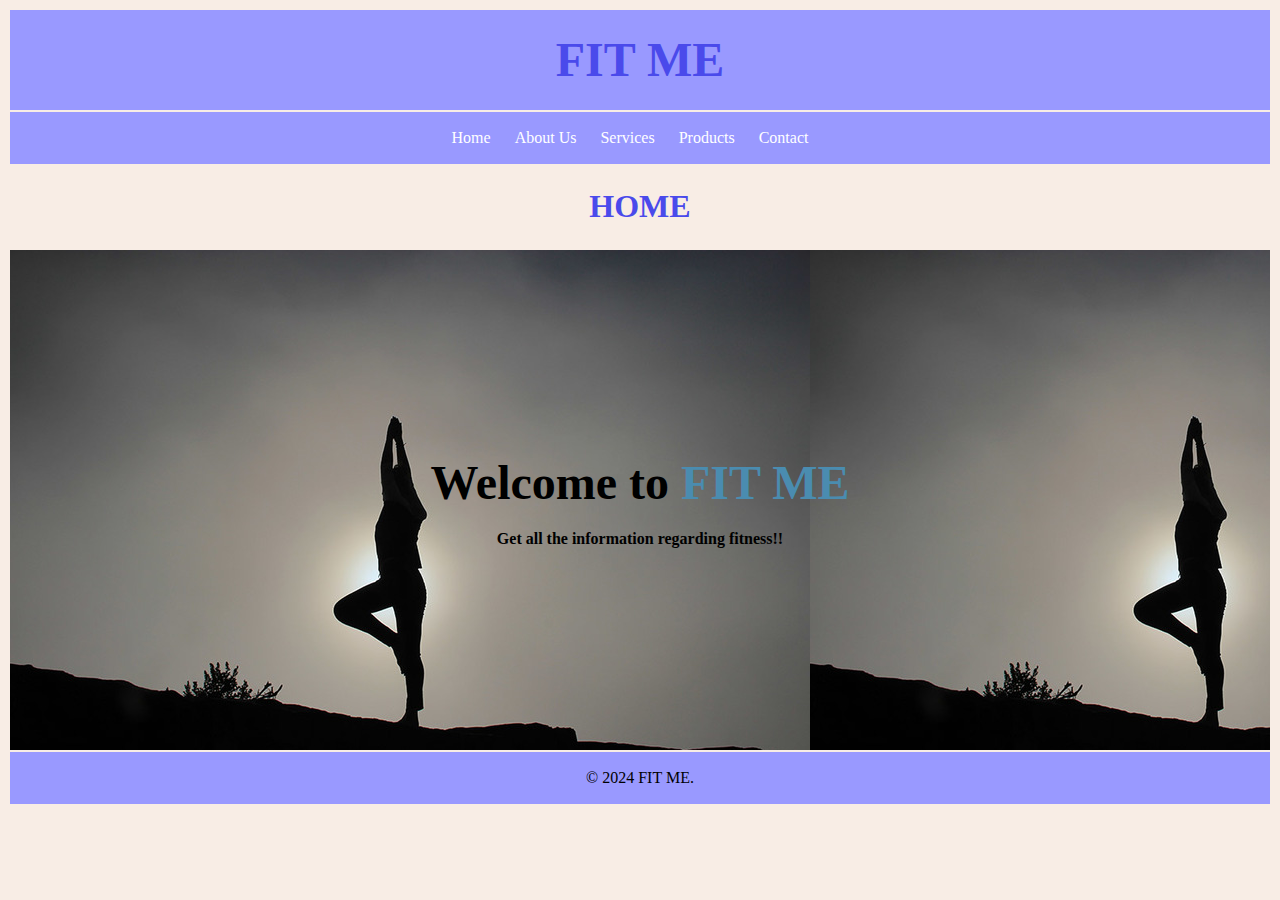
<file: index.html>
<!DOCTYPE html>
<html>
<head>
    <title>My Website</title>
    <style>
       nav ul {
            list-style-type: none;
            padding: 0;
        }
        nav ul li {
            display: inline;
            margin-right: 20px;
        }
        nav ul li a {
            font-family:Century Gothic;
            color: #fff;
            text-decoration: none;
        }
    </style>
</head>
<body bgcolor="F8EDE5">
    <table height="100%" width="100%">
        <tr bgcolor="9999ff">
            <td colspan="2" align="center">
                <h1 align="center"><font size="40" face="Century Gothic" color="#4a4aeb">FIT ME</font></h1>
            </td>
        </tr>
        <tr bgcolor="9999ff">
            <td colspan="2" align="center">
            <nav bgcolor="#9999ff">
                <ul>
                    <li><a href="assignment1.html" target="_blank">Home</a></li>
                    <li><a href="about.html">About Us</a></li>
                    <li><a href="services.html">Services</a></li>
                    <li><a href="products.html">Products</a></li>
                    <li><a href="contact.html">Contact</a></li>
                </ul>
            </nav>
        </td>
        </tr>
        <tr>
            <td colspan="2" align="center">
                <h1 align="center"><font face="Century Gothic" color="4a4aeb">
                    HOME
                </font>
                </h1>
            </td>
        </tr>
        <tr height="500" width="3000">
            <td background="pic2.jpg"; align="center">
                <h2><font size="50" >Welcome to <font color="#4A8CB0">FIT ME</font></font></h2>
            <p><font face="Century Gothic"><b>Get all the information regarding fitness!!</b></font></p>
            </td>
        </tr>
        <tr bgcolor="9999ff">
            <td colspan="2" align="center">
                <p>&copy; 2024 FIT ME. </p>
            </td>
        </tr>
        </table>
        
</body>
</html>
</file>
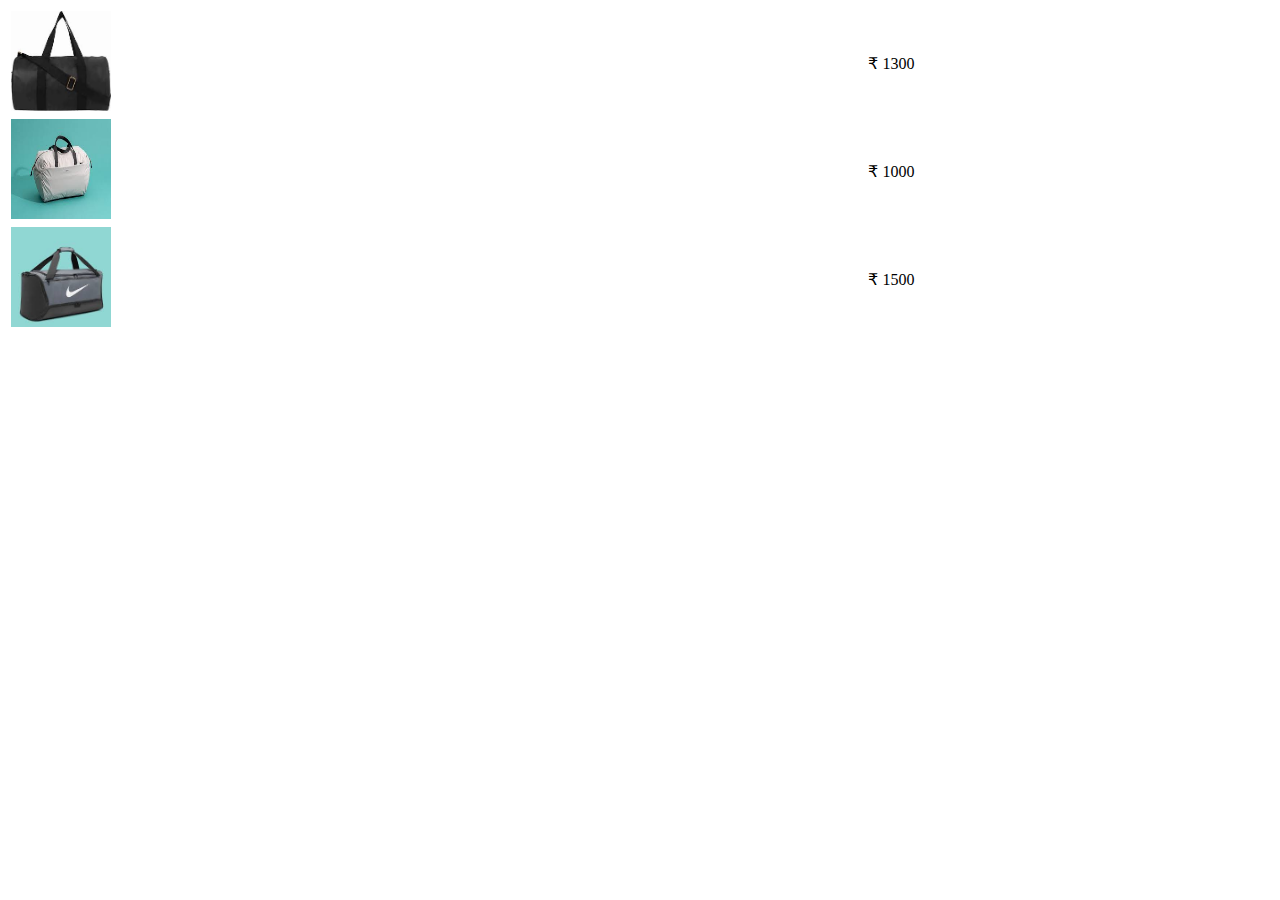
<file: bag.html>
<!DOCTYPE html>
<html>
    <body>
        <table height="100%" width="100%">
            <tr>
                <td>
                    <img src="pic16.jpg" height="100" width="100">
                </td>
                <td>
                    &#8377 1300
                </td>
            </tr>
            <tr>
                <td>
                    <img src="pic17.jpg" height="100" width="100">
                </td>
                <td>
                    &#8377 1000
                </td>
            </tr>
            <tr>
                <td>
                    <img src="pic18.jpg" height="100" width="100">
                </td>
                <td>
                    &#8377 1500
                </td>
            </tr>
        </table>
</file>
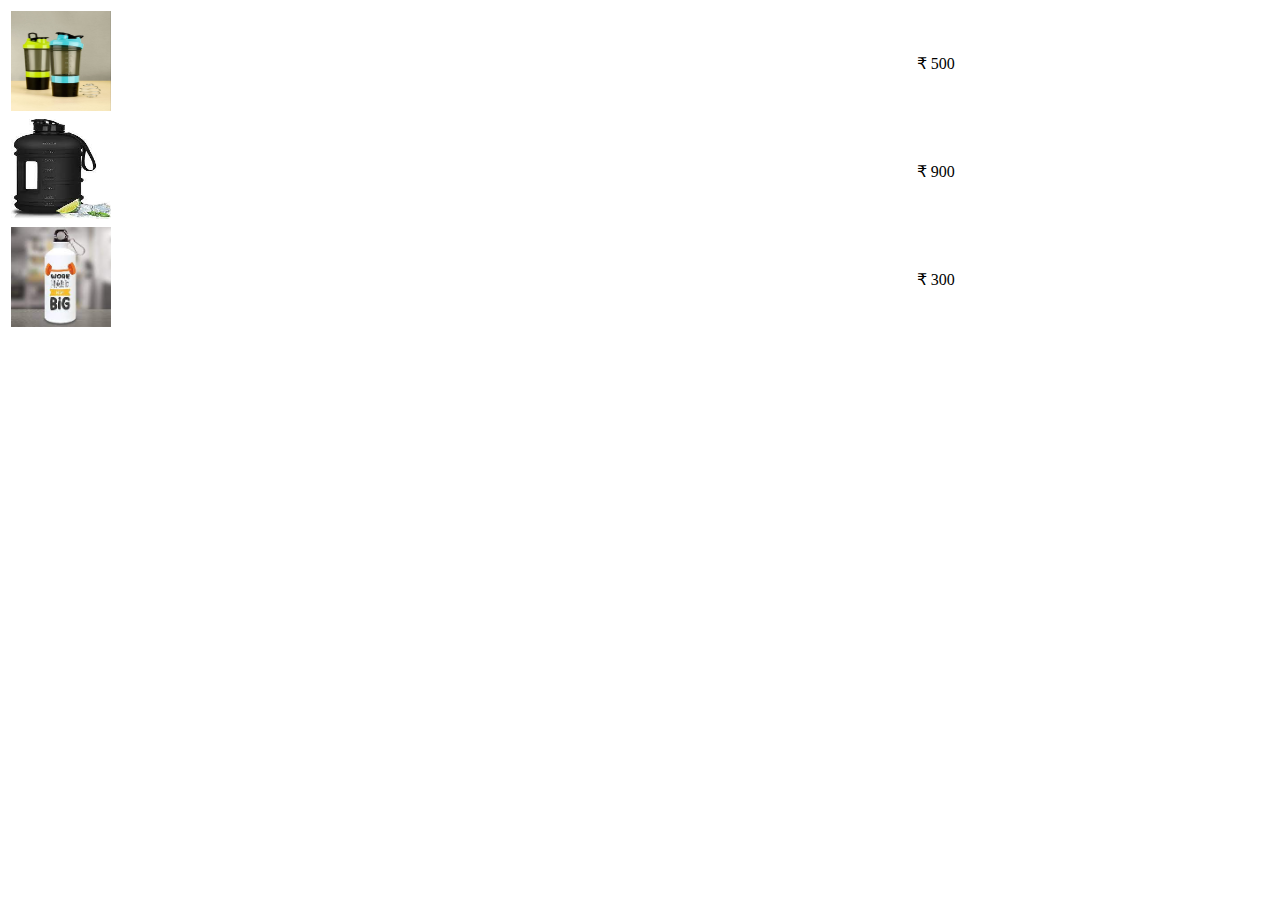
<file: bottle.html>
<!DOCTYPE html>
<html>
    <body>
        <table height="100%" width="100%">
            <tr>
                <td>
                    <img src="pic7.jpg" height="100" width="100">
                </td>
                <td>
                    &#8377 500
                </td>
            </tr>
            <tr>
                <td>
                    <img src="pic12.jpg" height="100" width="100">
                </td>
                <td>
                    &#8377 900
                </td>
            </tr>
            <tr>
                <td>
                    <img src="pic13.jpg" height="100" width="100">
                </td>
                <td>
                    &#8377 300
                </td>
            </tr>
        </table>
    </body>
</html>
</file>
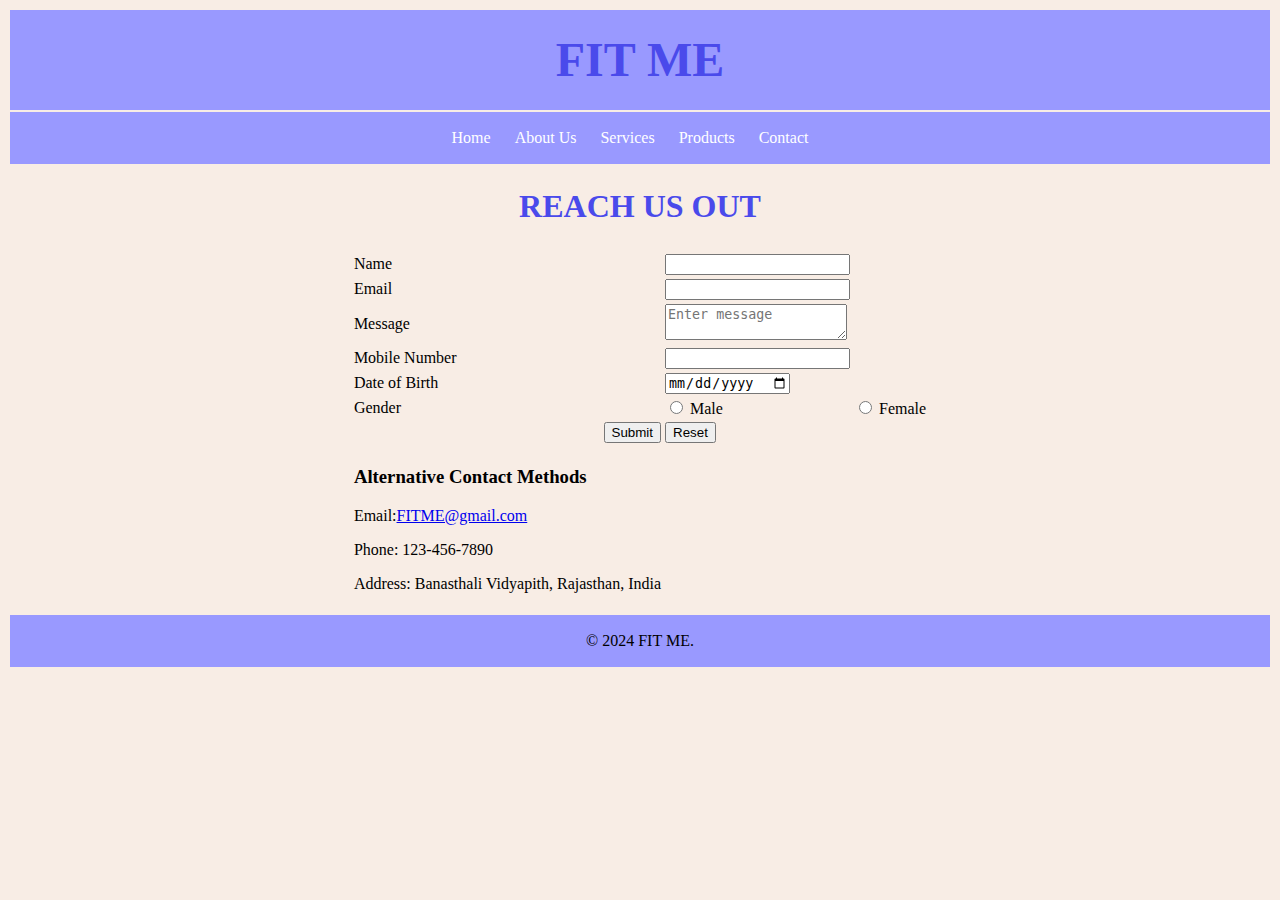
<file: contact.html>
<!DOCTYPE html>
<html>
<head>
    <title>My Website</title>
    <style>
       nav ul {
            list-style-type: none;
            padding: 0;
        }
        nav ul li {
            display: inline;
            margin-right: 20px;
        }
        nav ul li a {
            font-family:Century Gothic;
            color: #fff;
            text-decoration: none;
        }
    </style>
</head>
<body bgcolor="F8EDE5">
    <a name="top"></a>
    <table height="100%" width="100%">
        <tr bgcolor="9999ff">
            <td colspan="3" align="center">
                <h1 align="center"><font size="40" face="Century Gothic" color="#4a4aeb">FIT ME</font></h1>
            </td>
        </tr>
        <tr bgcolor="9999ff">
            <td colspan="3" align="center">
            <nav bgcolor="#9999ff">
                <ul>
                    <li><a href="assignment1.html" target="_blank">Home</a></li>
                    <li><a href="about.html">About Us</a></li>
                    <li><a href="services.html">Services</a></li>
                    <li><a href="products.html">Products</a></li>
                    <li><a href="contact.html">Contact</a></li>
                </ul>
            </nav>
        </td>
        </tr>
        <tr>
            <td colspan="3" align="center">
                <h1 align="center"><font face="Century Gothic" color="4a4aeb">
                    REACH US OUT
                </font>
                </h1>
            </td>
        </tr>
        <tr>
            <td>
            <table align="center">
                <form align="center" action="submit_form.html" method="post">
                    <tr>
                        <td><label for="name"><font face="Century Gothic">Name</font></label></td>
                        <td> <input type="text" id="name" name="name" required></td>
                    </tr>
                    <tr>
                        <td><label for="email"><font face="Century Gothic">Email</font></label></td>
                        <td><input type="email" id="email" name="email" required></td>
                    </tr>
                    <tr>
                        <td><label for="message"><font face="Century Gothic">Message</font></label></td>
                        <td><textarea id="message" name="message" placeholder="Enter message" required></textarea></td>
                    </tr>
                    <tr>
                        <td><label for="mobile"><font face="Century Gothic">Mobile Number</font></label></td>
                        <td><input type="tel" id="mobile" name="mobile" required></td>
                    </tr>
                    <tr>
                        <td><label for="dob"><font face="Century Gothic">Date of Birth</font></label></td>
                        <td><input type="date" id="dob" name="dob" required></td>
                    </tr>
                    <tr>
                        <td><label for="gender"><font face="Century Gothic">Gender</font></label><br></td>
                        <td> <input type="radio" id="male" name="gender" value="male" required>
                            <label for="male">Male</label></td>
                        <td><input type="radio" id="female" name="gender" value="female">
                            <label for="female">Female</label></td>
                    <tr>
                        <td  align="right"><input type="submit" value="Submit"></td>
                        <td  align="left"><input type="reset" value="Reset"></td>
                    </tr>
                </form>
                <tr>
                    <td>
                        <h3>Alternative Contact Methods</h3>
                        <p>Email:<a href="FITME@gmail.com">FITME@gmail.com</a></p>
                        <p>Phone: 123-456-7890</p>
                        <p>Address: Banasthali Vidyapith, Rajasthan, India</p>
                    </td>
                </tr>
                
            </table>
        </td>
         </tr>
        <tr bgcolor="9999ff">
            <td colspan="2" align="center">
                <p>&copy; 2024 FIT ME. </p>
            </td>
        </tr>
        
        
    </table>
    
   
    

</body>
</html>
</file>
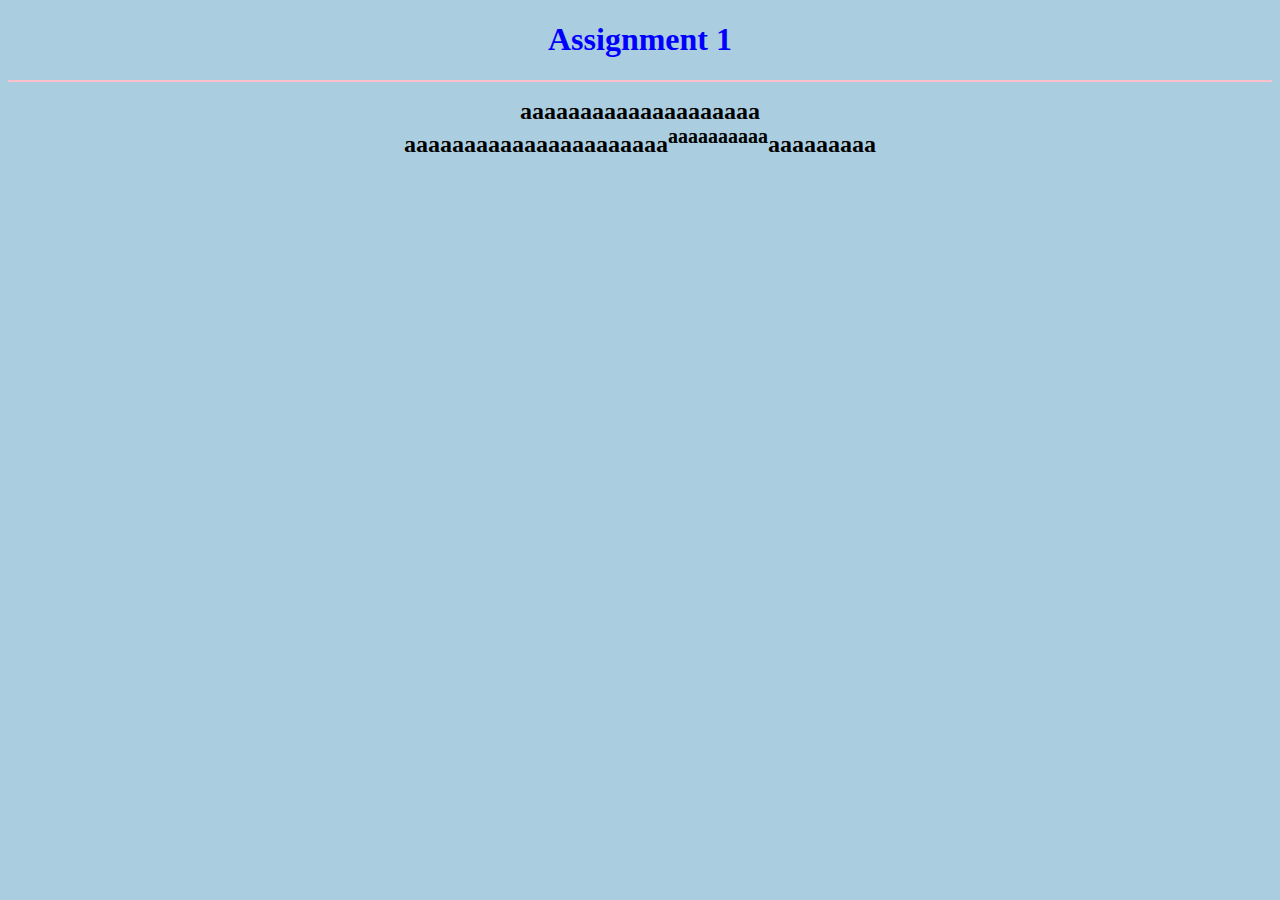
<file: lab1.html>
<!DOCTYPE html>
<html>
    <body bgcolor="abcdes">
        <h1 align="center"><font color="blue" font="Arial">Assignment 1</font></h1>
        <hr color="pink">
        <p align="center"><font size="5"><b>aaaaaaaaaaaaaaaaaaaa<br>aaaaaaaaaaaaaaaaaaaaaa<sup>aaaaaaaaaa</sup>aaaaaaaaa</b></font></p>

    </body>
</html>
</file>
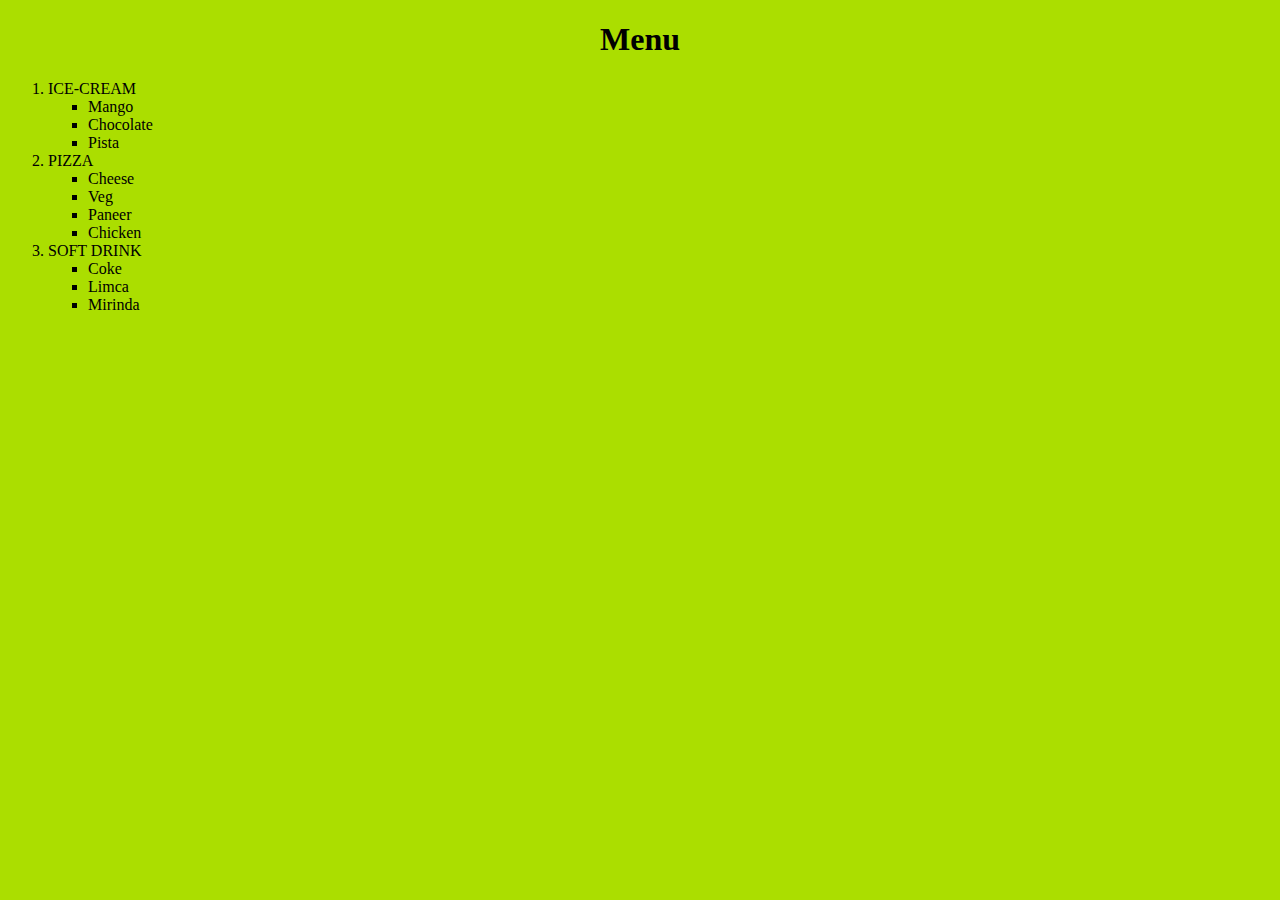
<file: lab2.html>
<!DOCTYPE html>
<html>
    <body bgcolor="ABCDEFG">
        <h1 align="center">Menu</h1>
        <ol>
            <li>ICE-CREAM</li>
            <ul type="square">
                <li>Mango</li>
                <li>Chocolate</li>
                <li>Pista</li>
            </ul>
            <li>PIZZA</li>
            <ul type="square">
                <li>Cheese</li>
                <li>Veg</li>
                <li>Paneer</li>
                <li>Chicken</li>
            </ul>
            <li>SOFT DRINK</li>
            <ul type="square">
                <li>Coke</li>
                <li>Limca</li>
                <li>Mirinda</li>
            </ul>
        </ol>
    </body>
</html>
</file>
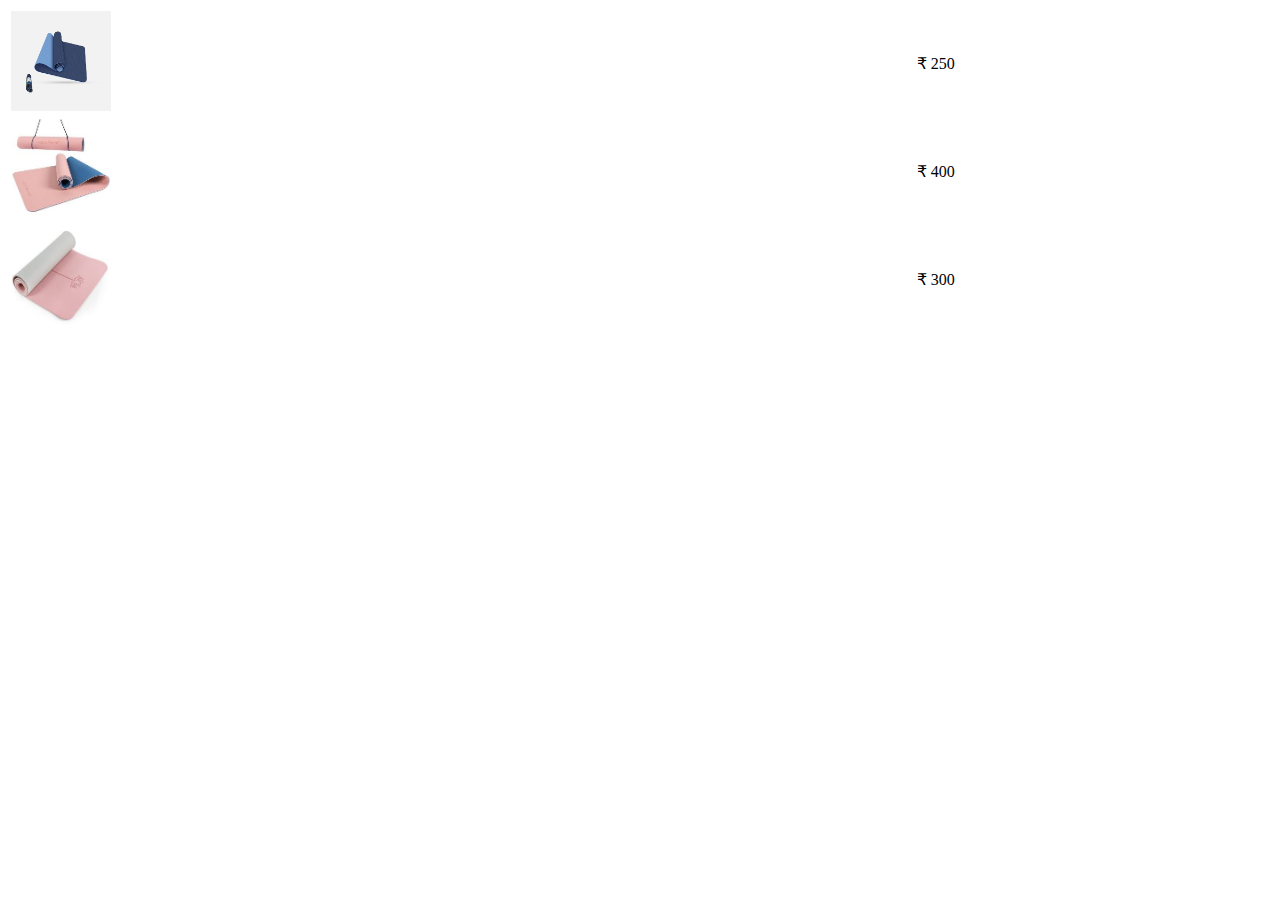
<file: mat.html>
<!DOCTYPE html>
<html>
    <body>
        <table height="100%" width="100%">
            <tr>
                <td>
                    <img src="pic9.webp" height="100" width="100">
                </td>
                <td>
                    &#8377 250
                </td>
            </tr>
            <tr>
                <td>
                    <img src="pic14.jpg" height="100" width="100">
                </td>
                <td>
                    &#8377 400
                </td>
            </tr>
            <tr>
                <td>
                    <img src="pic15.jpg" height="100" width="100">
                </td>
                <td>
                    &#8377 300
                </td>
            </tr>
        </table>
</file>
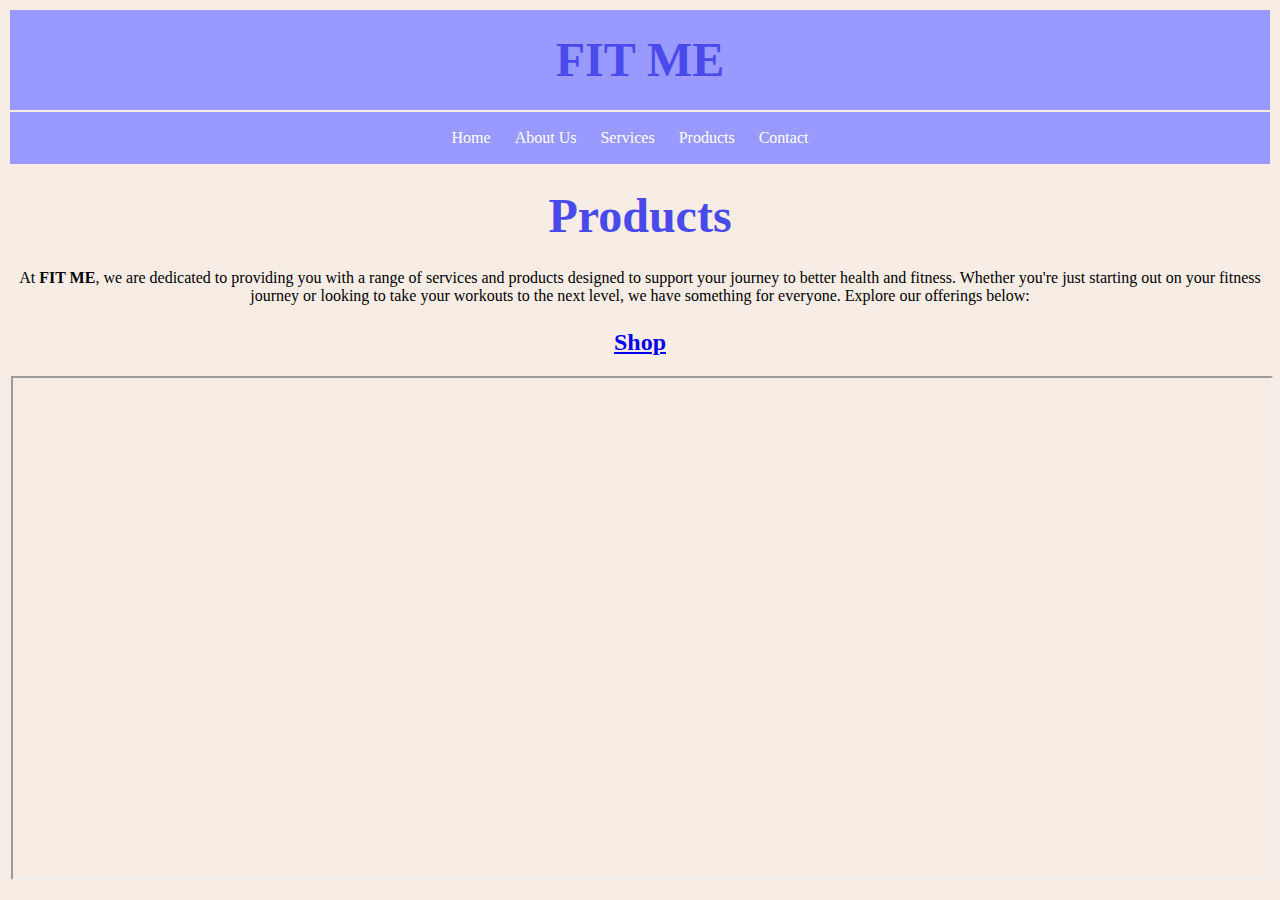
<file: products.html>
<!DOCTYPE html>
<html>
<head>
    <title>My Website</title>
    <style>
       nav ul {
            list-style-type: none;
            padding: 0;
        }
        nav ul li {
            display: inline;
            margin-right: 20px;
        }
        nav ul li a {
            font-family:Century Gothic;
            color: #fff;
            text-decoration: none;
        }
    </style>
</head>
<body bgcolor="F8EDE5">
    <table height="100%" width="100%">
        <tr bgcolor="9999ff">
            <td colspan="2" align="center">
                <h1 align="center"><font size="40" face="Century Gothic" color="#4a4aeb">FIT ME</font></h1>
            </td>
        </tr>
        <tr bgcolor="9999ff">
            <td colspan="2" align="center">
            <nav bgcolor="#9999ff">
                <ul>
                    <li><a href="assignment1.html" target="_blank">Home</a></li>
                    <li><a href="about.html">About Us</a></li>
                    <li><a href="services.html">Services</a></li>
                    <li><a href="products.html">Products</a></li>
                    <li><a href="contact.html">Contact</a></li>
                </ul>
            </nav>
        </td>
        </tr>
        <tr height="100">
            <th colspan="3" align="center"><font face="Century Gothic" color="4a4aeb" size="10">Products</font></th>
        </tr>
         <tr>
            <td align="center">
                <font face="Century Gothic">At <b>FIT ME</b>, we are dedicated to providing you with a range of services and products designed to support your journey to better health and fitness. Whether you're just starting out on your fitness journey or looking to take your workouts to the next level, we have something for everyone. Explore our offerings below:</font>
            </td>
         </tr>
         
         <tr>
            <td align="center">
                <h2><font face="Century Gothic"><a href="shop.html" target="shop">Shop</a></font></h2>
                <iframe name="shop" height="500" width="100%" />
            </td>  
        </tr>
        <tr bgcolor="9999ff">
            <td colspan="2" align="center">
                <p>&copy; 2024 FIT ME. </p>
            </td>
        </tr>
        </table>
        
</body>
</html>
</file>
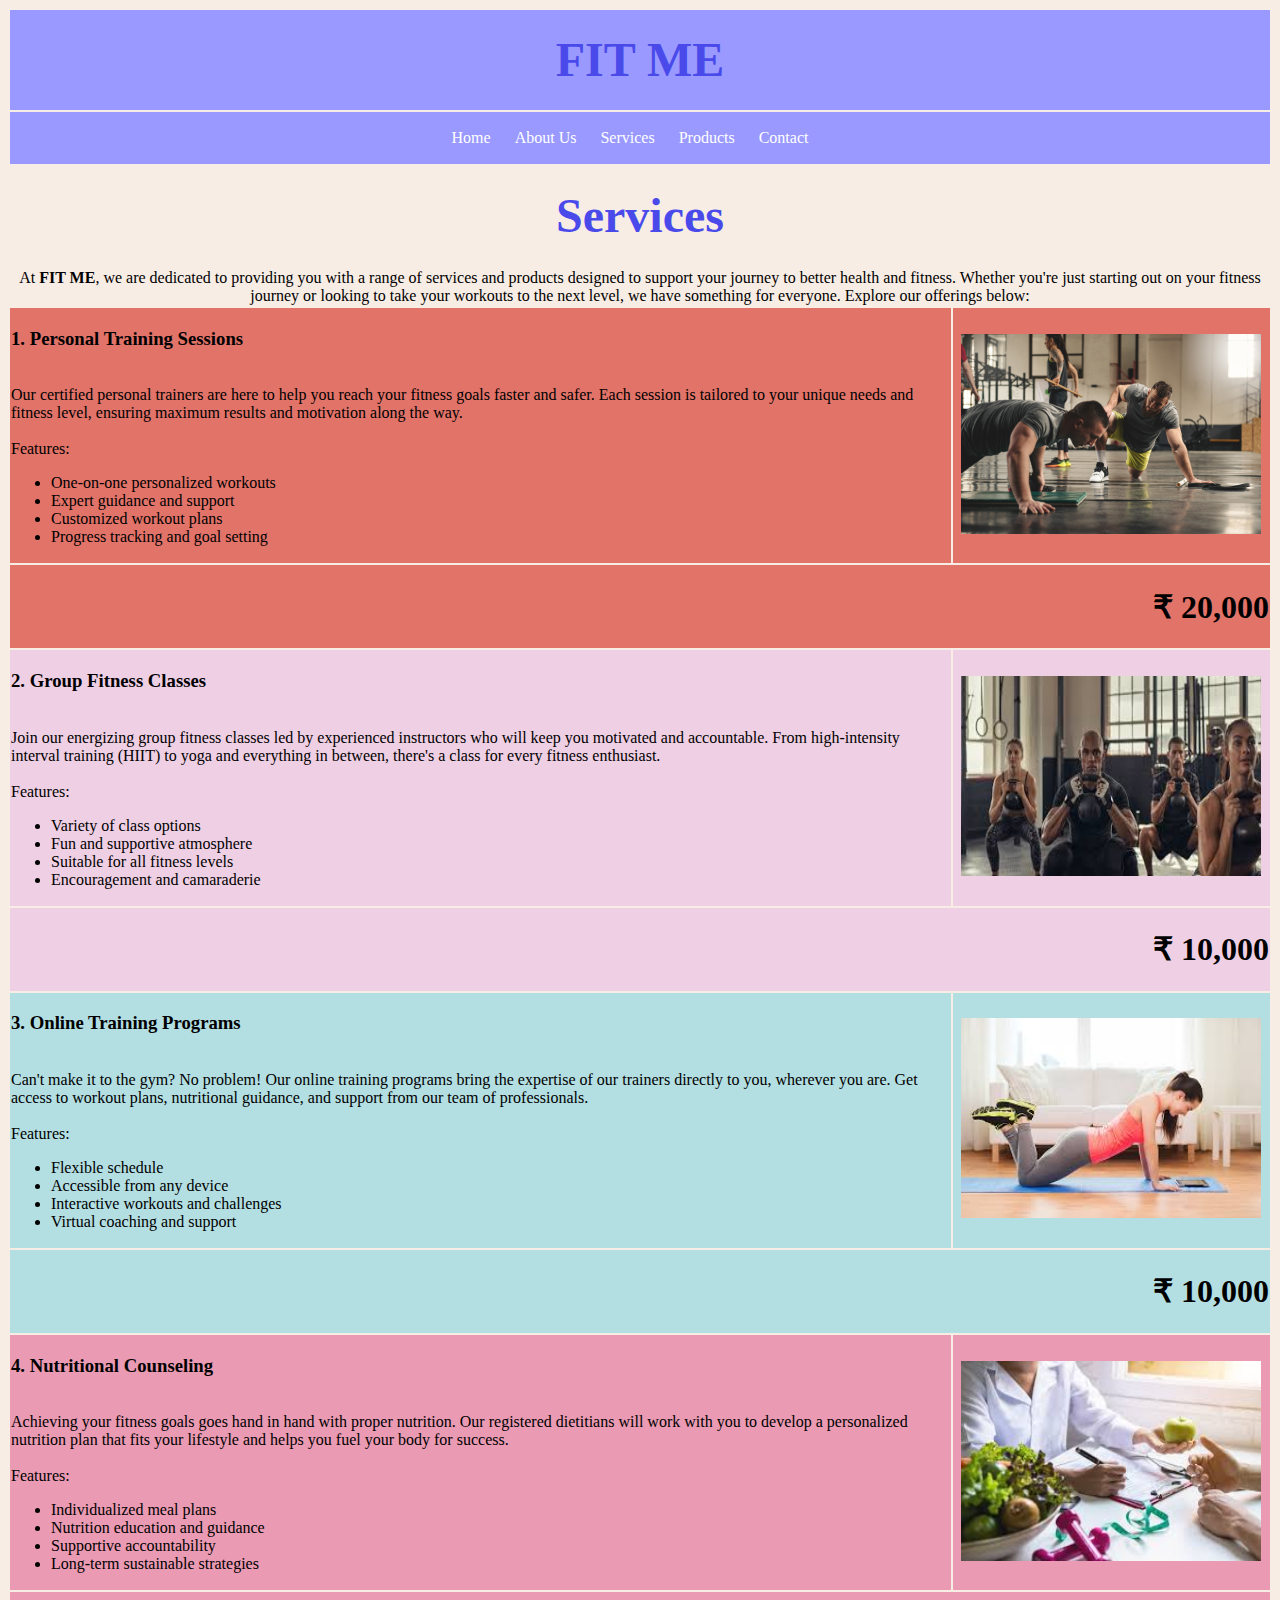
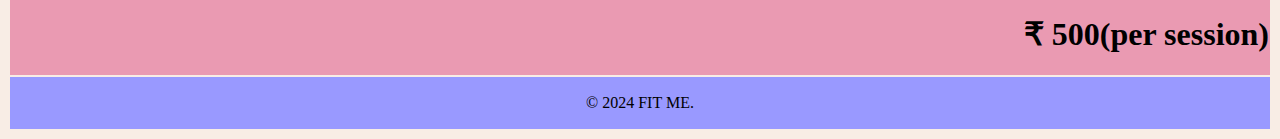
<file: services.html>
<!DOCTYPE html>
<html>
<head>
    <title>My Website</title>
    <style>
       nav ul {
            list-style-type: none;
            padding: 0;
        }
        nav ul li {
            display: inline;
            margin-right: 20px;
        }
        nav ul li a {
            font-family:Century Gothic;
            color: #fff;
            text-decoration: none;
        }
    </style>
</head>
<body bgcolor="F8EDE5">
    <table height="100%" width="100%">
        <tr bgcolor="9999ff">
            <td colspan="2" align="center">
                <h1 align="center"><font size="40" face="Century Gothic" color="#4a4aeb">FIT ME</font></h1>
            </td>
        </tr>
        <tr bgcolor="9999ff">
            <td colspan="2" align="center">
            <nav bgcolor="#9999ff">
                <ul>
                    <li><a href="assignment1.html" target="_blank">Home</a></li>
                    <li><a href="about.html">About Us</a></li>
                    <li><a href="services.html">Services</a></li>
                    <li><a href="products.html">Products</a></li>
                    <li><a href="contact.html">Contact</a></li>
                </ul>
            </nav>
        </td>
        </tr>
        <tr height="100">
                <th colspan="3" align="center"><font face="Century Gothic" color="4a4aeb" size="10">Services</font></th>
         </tr>
         <tr>
            <td align="center" colspan="2">
                <font face="Century Gothic">At <b>FIT ME</b>, we are dedicated to providing you with a range of services and products designed to support your journey to better health and fitness. Whether you're just starting out on your fitness journey or looking to take your workouts to the next level, we have something for everyone. Explore our offerings below:</font>
            </td>
         </tr>
         <tr bgcolor="e27369">
            <td> 
                <h3>1. Personal Training Sessions</h3><br>
                <font face="Berlin Sans FB">Our certified personal trainers are here to help you reach your fitness goals faster and safer. Each session is tailored to your unique needs and fitness level, ensuring maximum results and motivation along the way.<br><br>

                Features:
                <ul>
                    <li>One-on-one personalized workouts</li>
                    <li>Expert guidance and support</li>
                    <li>Customized workout plans</li>
                    <li> Progress tracking and goal setting</li>
                </ul></font>
            </td>
            <td align="center">
                <img src="personaltrainer.jpg" height="200" width="300">
            </td>
         </tr>
         <tr bgcolor="e27369">
            <td align="right" colspan="2"><h1>&#8377 20,000</h1></td>
         </tr>
         <tr bgcolor="efcfe3">
            <td> 
                <h3>2. Group Fitness Classes</h3><br>
                <font face="Berlin Sans FB">Join our energizing group fitness classes led by experienced instructors who will keep you motivated and accountable. From high-intensity interval training (HIIT) to yoga and everything in between, there's a class for every fitness enthusiast.<br><br>

                Features:
                <ul>
                    <li>Variety of class options</li>
                    <li>Fun and supportive atmosphere</li>
                    <li>Suitable for all fitness levels</li>
                    <li>Encouragement and camaraderie</li>
                </ul></font>
            </td>
            <td align="center">
                <img src="group.jpg" height="200" width="300">
            </td>
         </tr>
         <tr bgcolor="efcfe3">
            <td align="right" colspan="2"><h1>&#8377 10,000</h1></td>
         </tr>
         <tr bgcolor="b3dee2">
            <td> 
                <h3>3. Online Training Programs</h3><br>
                <font face="Berlin Sans FB">Can't make it to the gym? No problem! Our online training programs bring the expertise of our trainers directly to you, wherever you are. Get access to workout plans, nutritional guidance, and support from our team of professionals.<br><br>

                Features:
                <ul>
                    <li>Flexible schedule</li>
                    <li>Accessible from any device</li>
                    <li>Interactive workouts and challenges</li>
                    <li> Virtual coaching and support</li>
                </ul></font>
            </td>
            <td align="center">
                <img src="online.jpg" height="200" width="300">
            </td>
         </tr>
         <tr bgcolor="b3dee2">
            <td align="right" colspan="2"><h1>&#8377 10,000</h1></td>
         </tr>
         <tr bgcolor="ea9ab2">
            <td> 
                <h3>4. Nutritional Counseling</h3><br>
                <font face="Berlin Sans FB">Achieving your fitness goals goes hand in hand with proper nutrition. Our registered dietitians will work with you to develop a personalized nutrition plan that fits your lifestyle and helps you fuel your body for success.<br><br>

                Features:
                <ul>
                    <li>Individualized meal plans</li>
                    <li>Nutrition education and guidance</li>
                    <li>Supportive accountability</li>
                    <li>Long-term sustainable strategies</li>
                </ul></font>
            </td>
            <td align="center">
                <img src="nutrition.jpg" height="200" width="300">
            </td>
         </tr>
         <tr bgcolor="ea9ab2">
            <td align="right" colspan="2"><h1>&#8377 500(per session)</h1></td>
         </tr>
        <tr bgcolor="9999ff">
            <td colspan="2" align="center">
                <p>&copy; 2024 FIT ME. </p>
            </td>
        </tr>
        </table>
        
</body>
</html>
</file>
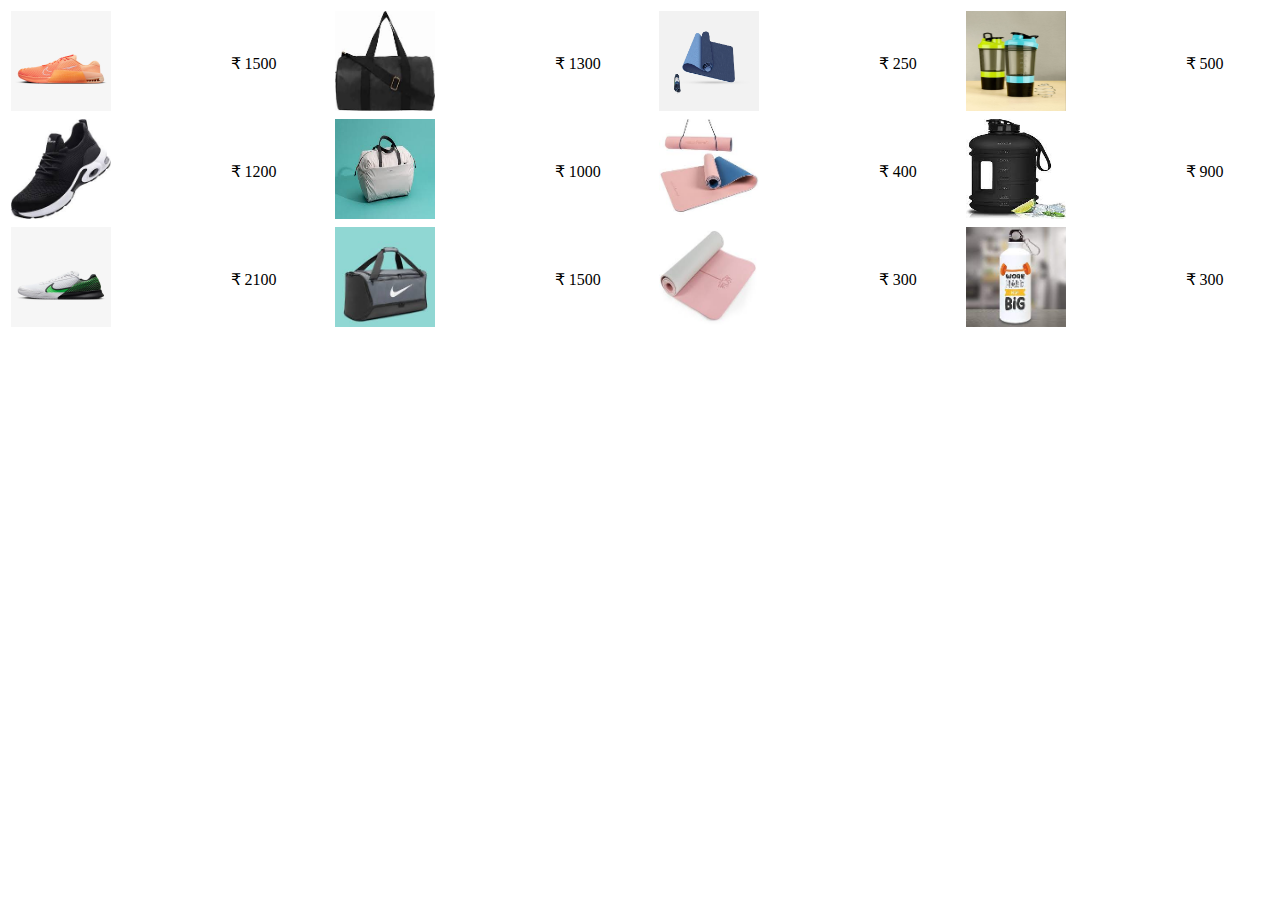
<file: shop.html>
<!DOCTYPE html>
<html>
    <body>
        <table height="100%" width="100%">
            <tr>
                <td>
                    <img src="pic6.png" height="100" width="100">
                </td>
                <td>
                    &#8377 1500
                </td>
                <td>
                    <img src="pic16.jpg" height="100" width="100">
                </td>
                <td>
                    &#8377 1300
                </td>
                <td>
                    <img src="pic9.webp" height="100" width="100">
                </td>
                <td>
                    &#8377 250
                </td>
                <td>
                    <img src="pic7.jpg" height="100" width="100">
                </td>
                <td>
                    &#8377 500
                </td>
            </tr>
            <tr>
                <td>
                    <img src="pic10.jpg" height="100" width="100">
                </td>
                <td>
                    &#8377 1200
                </td>
                <td>
                    <img src="pic17.jpg" height="100" width="100">
                </td>
                <td>
                    &#8377 1000
                </td>
                <td>
                    <img src="pic14.jpg" height="100" width="100">
                </td>
                <td>
                    &#8377 400
                </td>
                <td>
                    <img src="pic12.jpg" height="100" width="100">
                </td>
                <td>
                    &#8377 900
                </td>
            </tr>
            <tr>
                <td>
                    <img src="pic11.png" height="100" width="100">
                </td>
                <td>
                    &#8377 2100
                </td>
                <td>
                    <img src="pic18.jpg" height="100" width="100">
                </td>
                <td>
                    &#8377 1500
                </td>
                <td>
                    <img src="pic15.jpg" height="100" width="100">
                </td>
                <td>
                    &#8377 300
                </td>
                <td>
                    <img src="pic13.jpg" height="100" width="100">
                </td>
                <td>
                    &#8377 300
                </td>
            </tr>
        </table>
    </body>
</html>
</file>
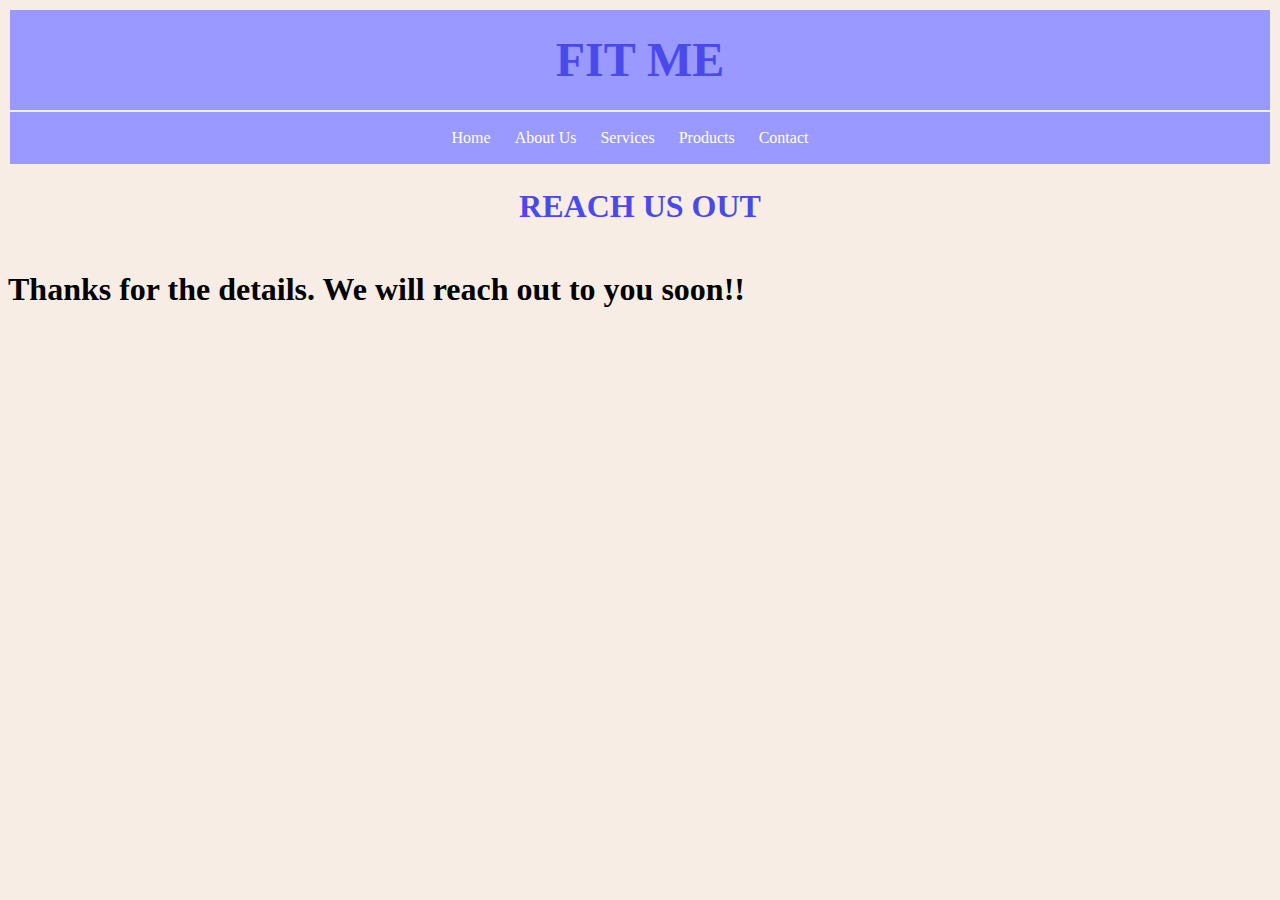
<file: submit_form.html>
<!DOCTYPE html>
<html>
<head>
    <title>My Website</title>
    <style>
       nav ul {
            list-style-type: none;
            padding: 0;
        }
        nav ul li {
            display: inline;
            margin-right: 20px;
        }
        nav ul li a {
            font-family:Century Gothic;
            color: #fff;
            text-decoration: none;
        }
    </style>
</head>
<body bgcolor="F8EDE5">
    <a name="top"></a>
    <table height="100%" width="100%">
        <tr bgcolor="9999ff">
            <td colspan="3" align="center">
                <h1 align="center"><font size="40" face="Century Gothic" color="#4a4aeb">FIT ME</font></h1>
            </td>
        </tr>
        <tr bgcolor="9999ff">
            <td colspan="3" align="center">
            <nav bgcolor="#9999ff">
                <ul>
                    <li><a href="assignment1.html" target="_blank">Home</a></li>
                    <li><a href="about.html">About Us</a></li>
                    <li><a href="services.html">Services</a></li>
                    <li><a href="products.html">Products</a></li>
                    <li><a href="contact.html">Contact</a></li>
                </ul>
            </nav>
        </td>
        </tr>
        <tr>
            <td colspan="3" align="center">
                <h1 align="center"><font face="Century Gothic" color="4a4aeb">
                    REACH US OUT
                </font>
                </h1>
            </td>
        </tr>
    </table>
    <h1>
        Thanks for the details. We will reach out to you soon!!
    </h1>
</body>
</html>
</file>
